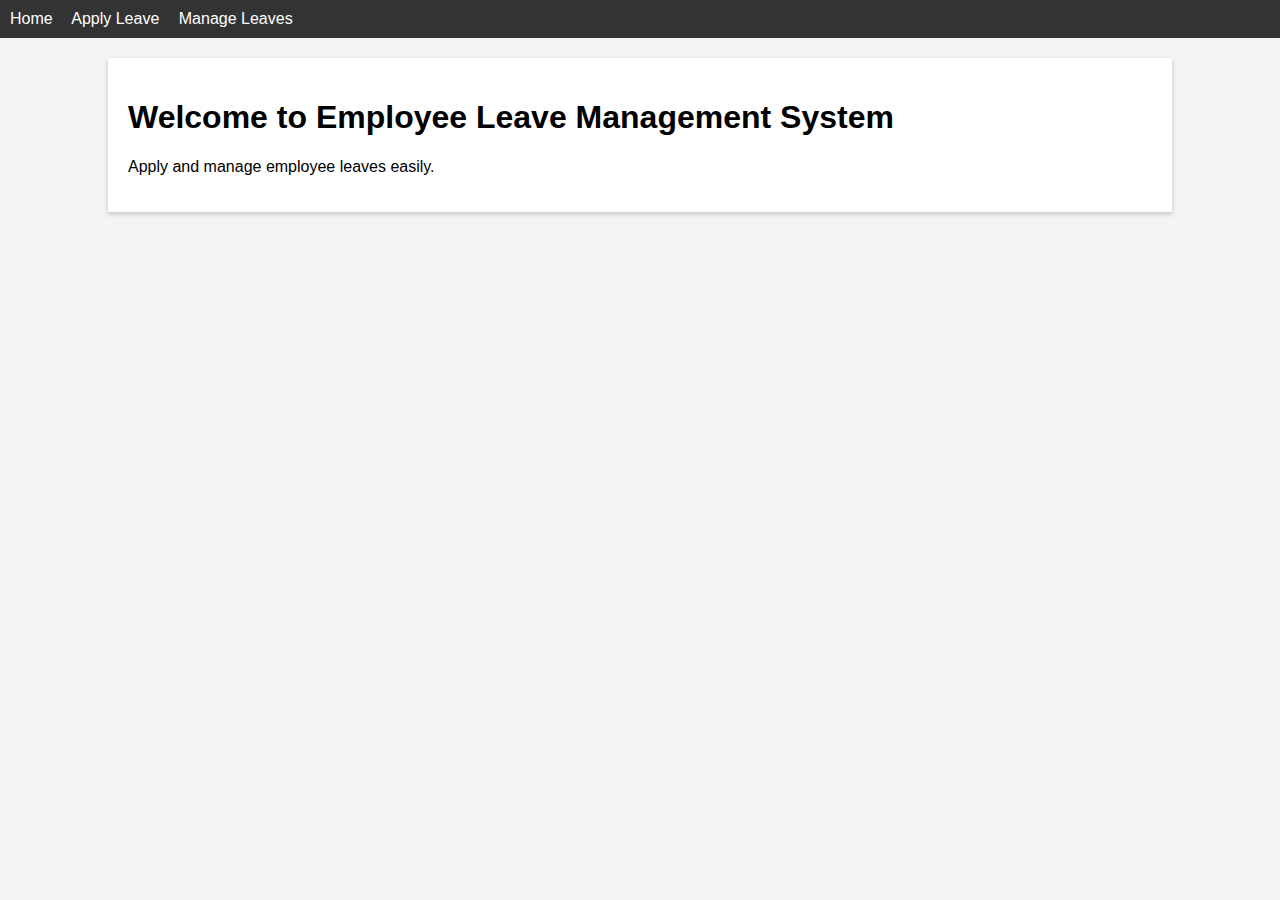
<file: src/main/resources/static/index.html>
<!DOCTYPE html>
<html lang="en">
<head>
  <meta charset="UTF-8">
  <title>Employee Leave Management</title>
  <link rel="stylesheet" href="style.css">
</head>
<body>
  <nav>
    <a href="index.html">Home</a>
    <a href="apply.html">Apply Leave</a>
    <a href="manage.html">Manage Leaves</a>
  </nav>

  <div class="container">
    <h1>Welcome to Employee Leave Management System</h1>
    <p>Apply and manage employee leaves easily.</p>
  </div>
</body>
</html>
</file>
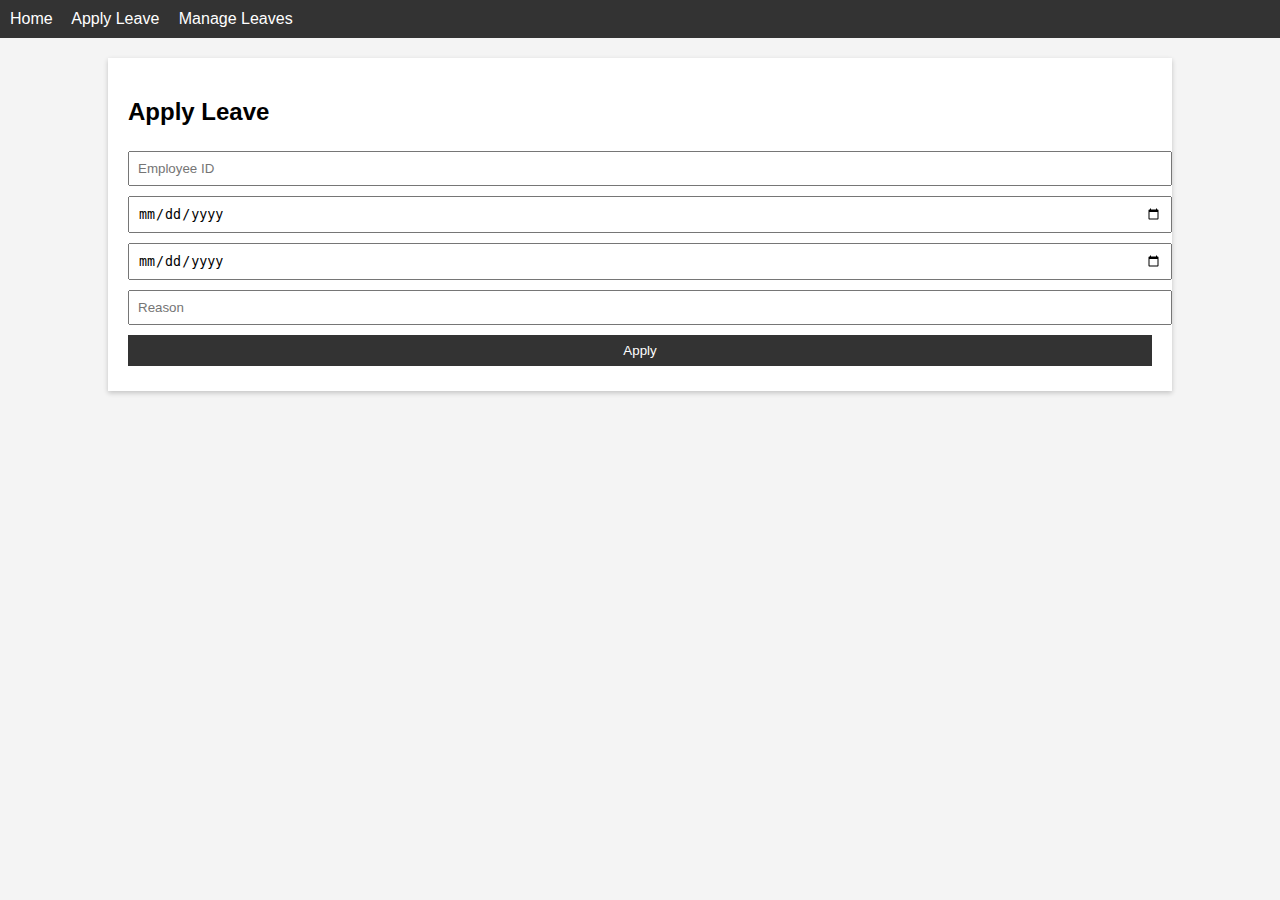
<file: src/main/resources/static/apply.html>
<!DOCTYPE html>
<html lang="en">
<head>
  <meta charset="UTF-8">
  <title>Apply Leave</title>
  <link rel="stylesheet" href="style.css">
  <script src="apply.js" defer></script>
</head>
<body>
  <nav>
    <a href="index.html">Home</a>
    <a href="apply.html">Apply Leave</a>
    <a href="manage.html">Manage Leaves</a>
  </nav>

  <div class="container">
    <h2>Apply Leave</h2>
    <form id="leaveForm">
      <input type="text" name="employeeId" placeholder="Employee ID" required><br>
      <input type="date" name="startDate" required><br>
      <input type="date" name="endDate" required><br>
      <input type="text" name="reason" placeholder="Reason" required><br>
      <button type="submit">Apply</button>
    </form>
  </div>
</body>
</html>
</file>
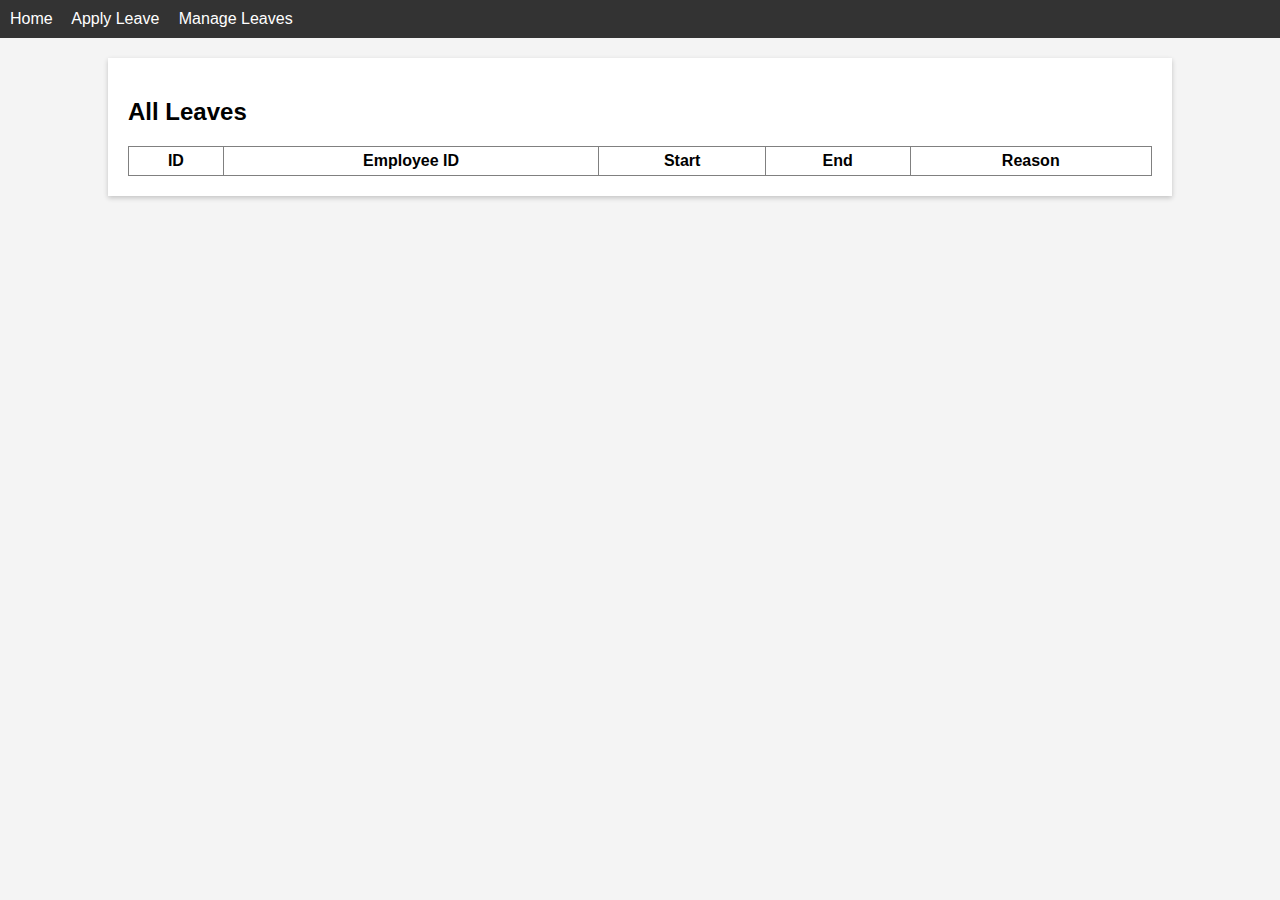
<file: src/main/resources/static/manage.html>
<!DOCTYPE html>
<html lang="en">
<head>
  <meta charset="UTF-8">
  <title>Manage Leaves</title>
  <link rel="stylesheet" href="style.css">
  <script src="manage.js" defer></script>
</head>
<body>
  <nav>
    <a href="index.html">Home</a>
    <a href="apply.html">Apply Leave</a>
    <a href="manage.html">Manage Leaves</a>
  </nav>

  <div class="container">
    <h2>All Leaves</h2>
    <table border="1" cellpadding="5" id="leaveTable">
      <thead>
        <tr>
          <th>ID</th>
          <th>Employee ID</th>
          <th>Start</th>
          <th>End</th>
          <th>Reason</th>
        </tr>
      </thead>
      <tbody></tbody>
    </table>
  </div>
</body>
</html>
</file>
<file: src/main/resources/static/style.css>
body {
  font-family: Arial, sans-serif;
  background: #f4f4f4;
  margin: 0;
  padding: 0;
}

nav {
  background: #333;
  padding: 10px;
}

nav a {
  color: white;
  margin-right: 15px;
  text-decoration: none;
}

nav a:hover {
  text-decoration: underline;
}

.container {
  padding: 20px;
  background: white;
  margin: 20px auto;
  width: 80%;
  box-shadow: 0 2px 5px rgba(0,0,0,0.2);
}

input, button {
  padding: 8px;
  margin: 5px 0;
  width: 100%;
}

button {
  background: #333;
  color: white;
  border: none;
  cursor: pointer;
}

button:hover {
  background: #555;
}

table {
  width: 100%;
  border-collapse: collapse;
  margin-top: 15px;
}
</file>
